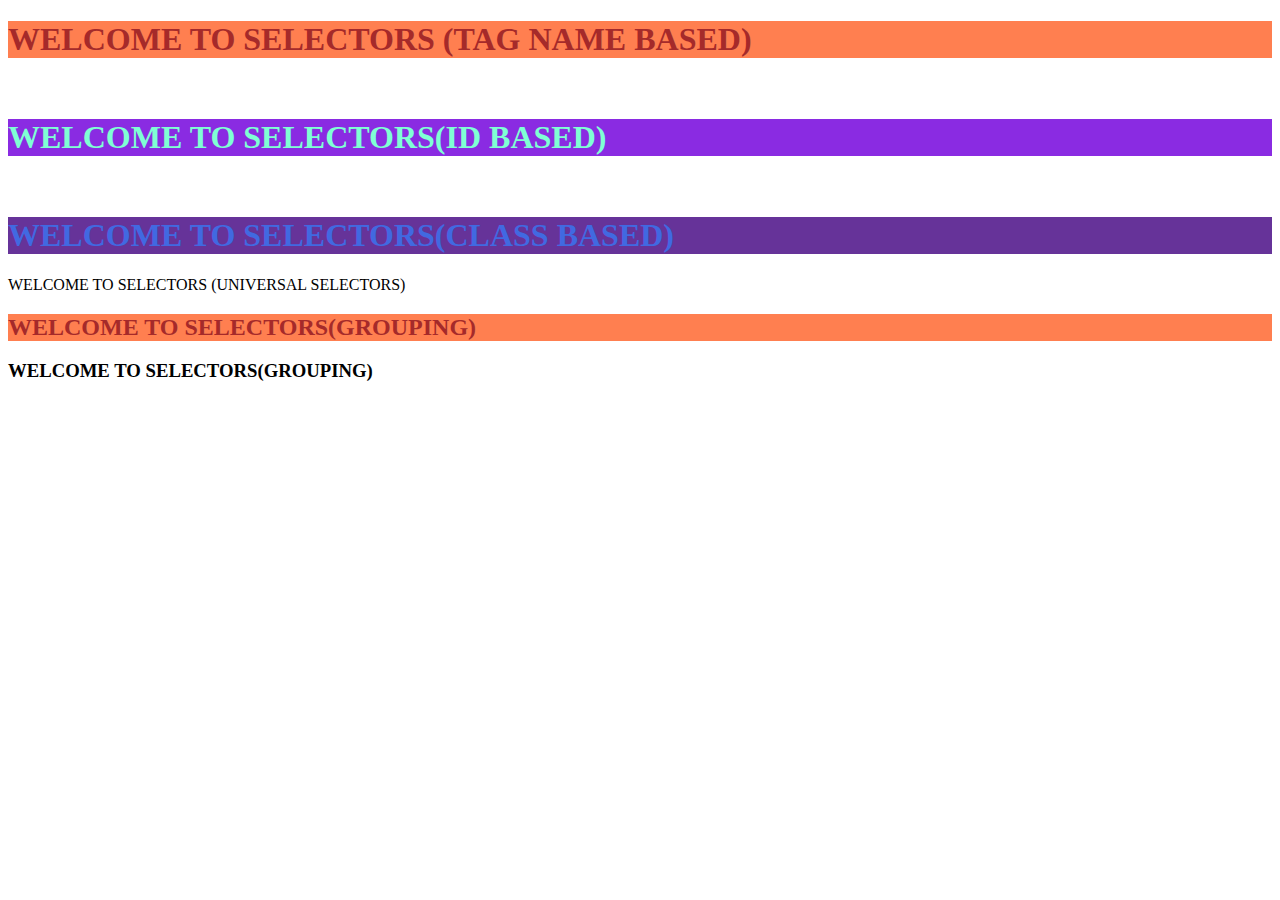
<file: selectors.html>
<!DOCTYPE html>
<html lang="en">
<head>
    <meta charset="UTF-8">
    <meta http-equiv="X-UA-Compatible" content="IE=edge">
    <meta name="viewport" content="width=device-width, initial-scale=1.0">
    <title>Document</title>
</head>
<html>
    <head>
    <style>
h1{background-color: blue;color: aqua;}
#head2{background-color: blueviolet;color: aquamarine;}
.head3{background-color:rebeccapurple;color:royalblue;}
*{colored:red}
h1,h2{background-color: coral;color: brown;}
    </style>
    </head>
<body>
    <h1>WELCOME TO SELECTORS (TAG NAME BASED)</h1> <BR>
    <h1 id="head2">WELCOME TO SELECTORS(ID BASED)</h1><BR>
    <h1 class="head3">WELCOME TO SELECTORS(CLASS BASED)</h1>
    WELCOME TO SELECTORS (UNIVERSAL SELECTORS)
    <h2>WELCOME TO SELECTORS(GROUPING)</h2>
    <h3>WELCOME TO SELECTORS(GROUPING)</h3>
</body>
</html>
</file>
